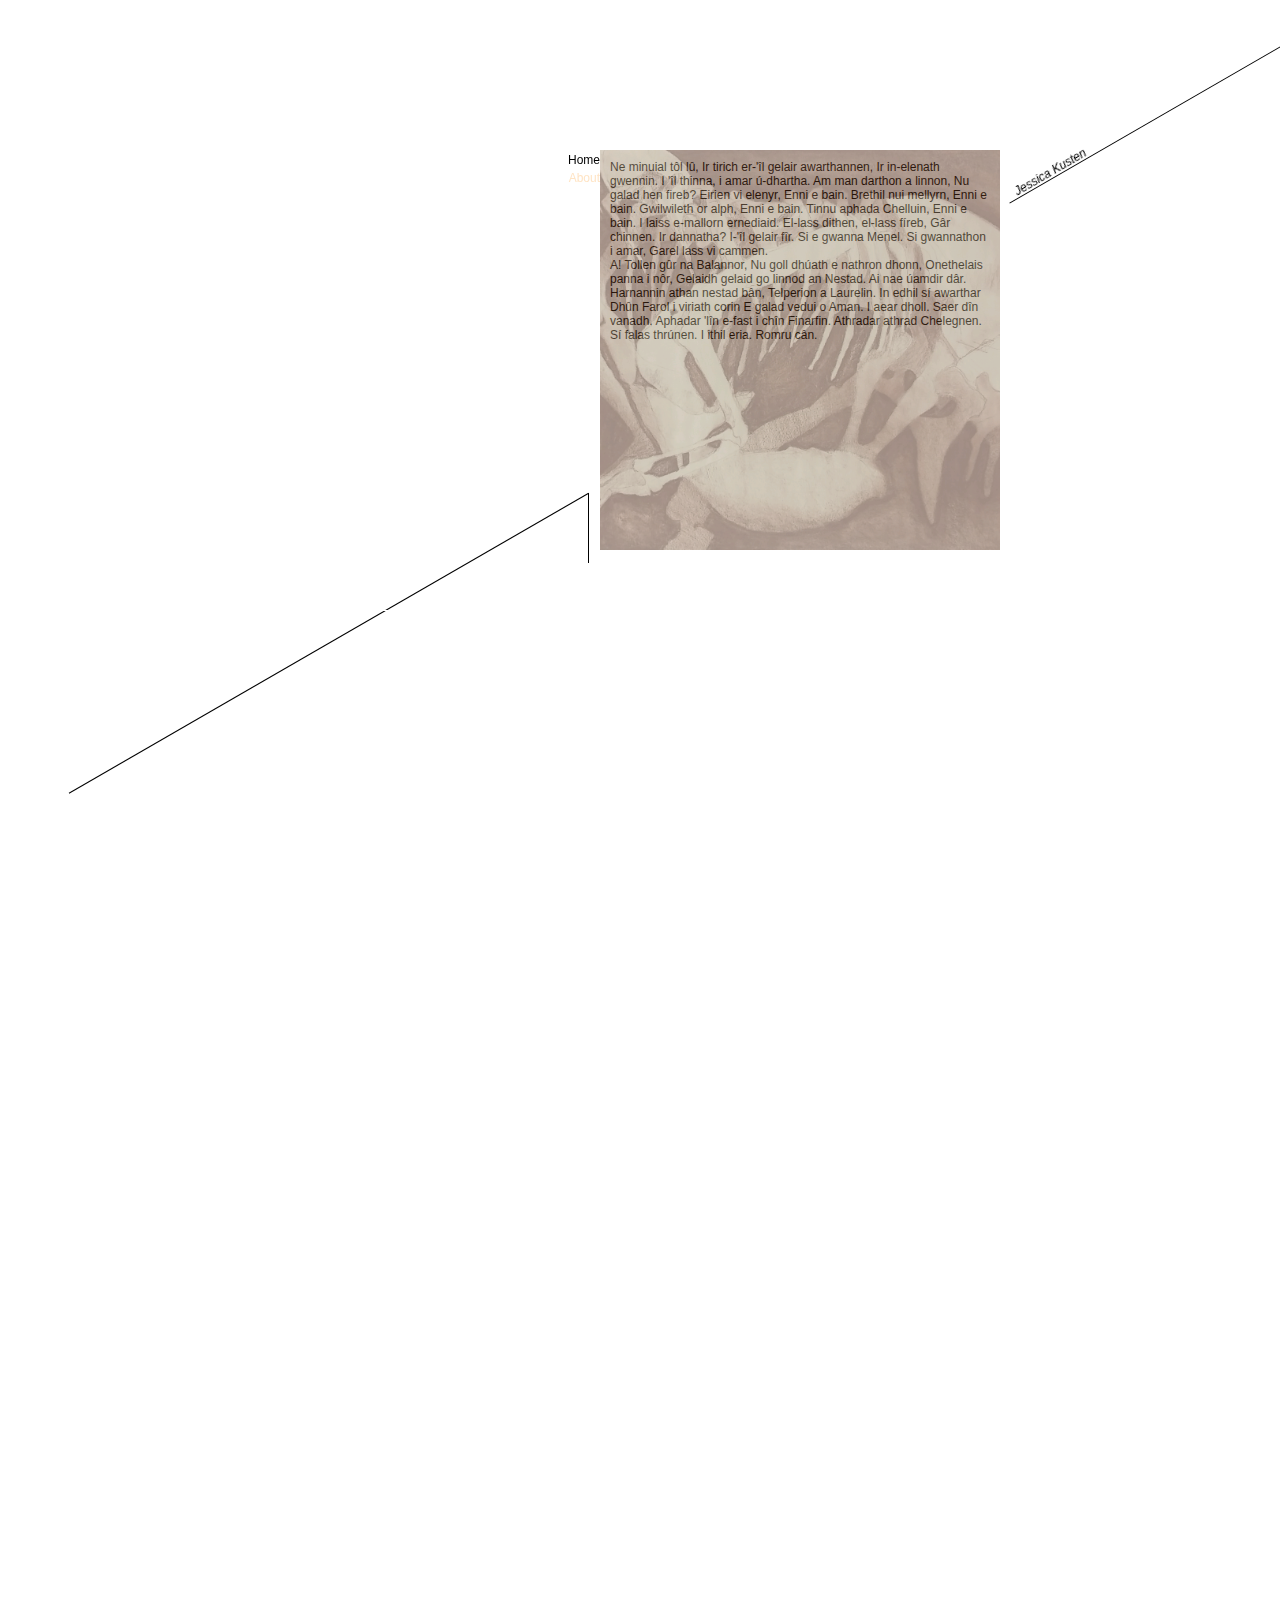
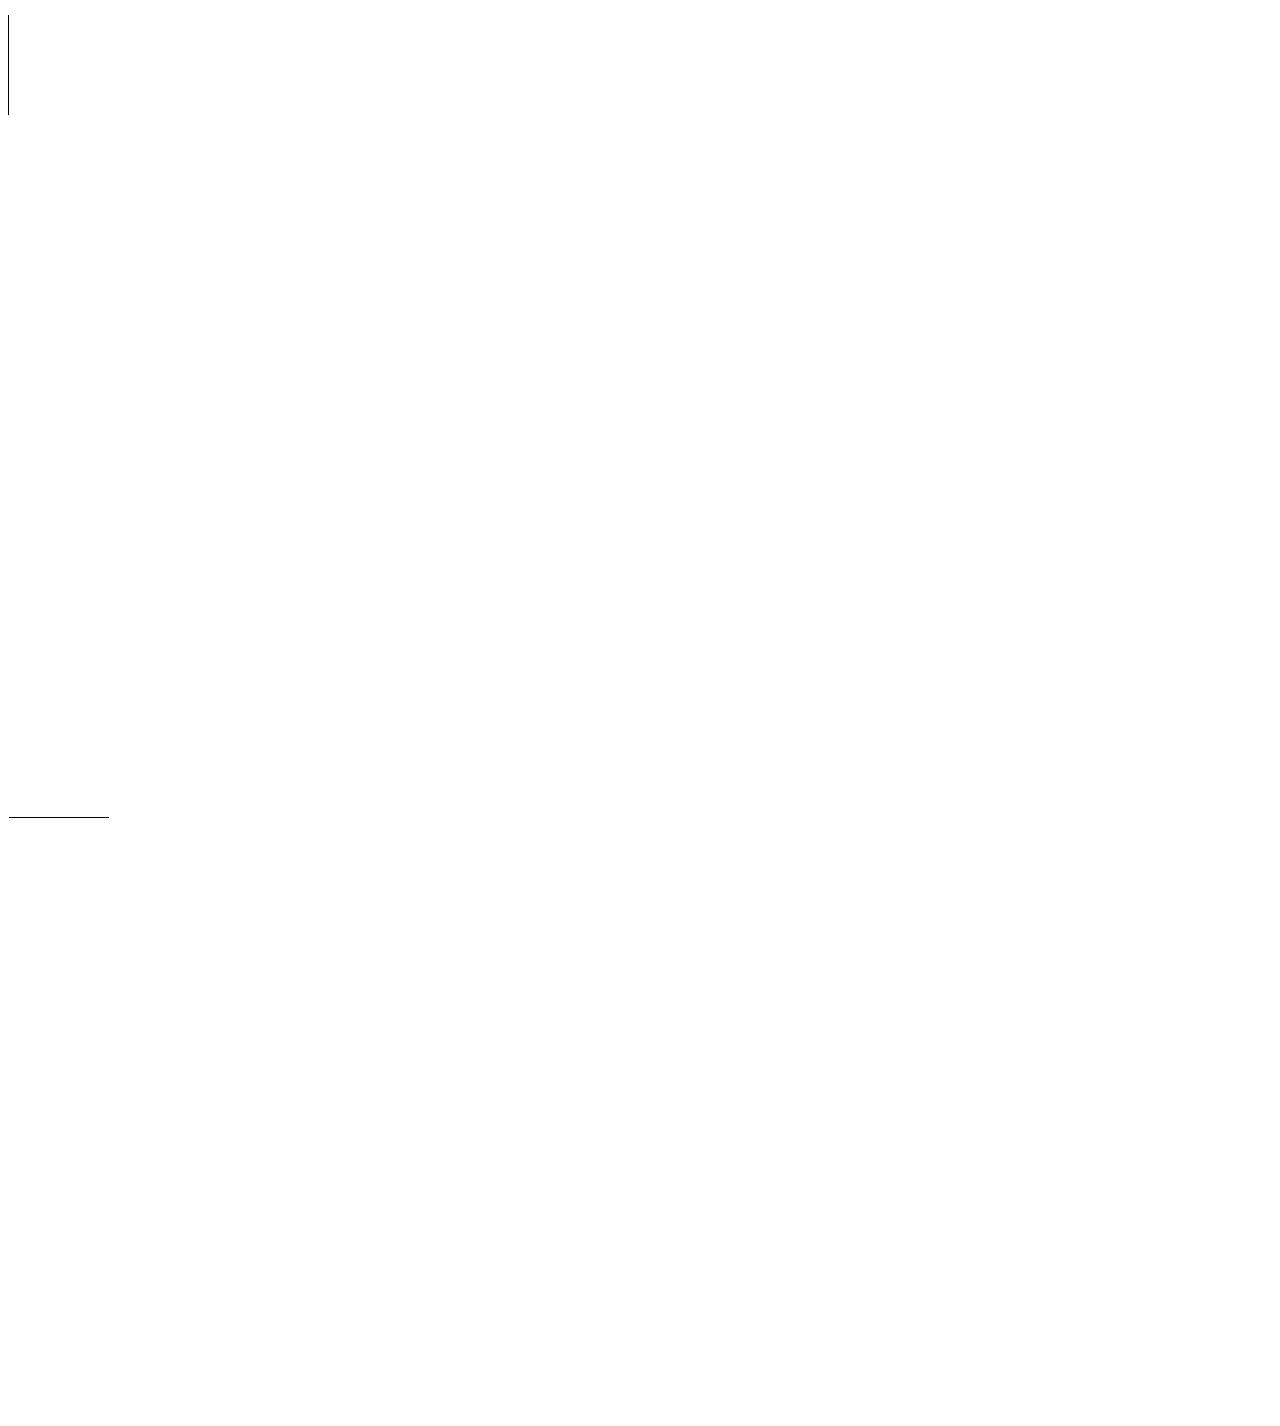
<file: about.html>
<!doctype html>
<html>

<!--css style sheet-->
<link rel="stylesheet" type="text/css" href="style.css">     
    
<head>
  <meta charset="UTF-8">
  <title>About</title>
</head>

<body>
  <div class="line1" ></div>
    <div class="line2" ></div>
    <div class="line3" ></div>
    <div class="line4" ></div>
    <div class="line5" ></div>
    
    <div class="menu" >
        <a href="index.html">Home</a>
        <br>
        <a href="about.html" style="color:bisque;">About</a>
        <br>
    </div>
    
    <text class="name" >Jessica Kusten</text>
    
    <text class="body">
    Ne minuial tôl lû, Ir tirich er-'îl gelair awarthannen, Ir in-elenath gwennin. I 'îl thinna, i amar ú-dhartha. Am man darthon a linnon, Nu galad hen fireb? Eirien vi elenyr, Enni e bain. Brethil nui mellyrn, Enni e bain. Gwilwileth or alph, Enni e bain. Tinnu aphada Chelluin, Enni e bain. I laiss e-mallorn ernediaid. El-lass dithen, el-lass fíreb, Gâr chinnen. Ir dannatha? I-'îl gelair fîr. Si e gwanna Menel. Si gwannathon i amar, Garel lass vi cammen.
        <br>
    A! Tollen gûr na Balannor, Nu goll dhúath e nathron dhonn, Onethelais panna i nôr, Gelaidh gelaid go linnod an Nestad. Ai nae úamdir dâr. Harnannin athan nestad bân, Telperion a Laurelin. In edhil sí awarthar Dhûn Farol i viriath corin E galad vedui o Aman. I aear dholl. Saer dîn vanadh. Aphadar 'lîn e-fast i chîn Finarfin. Athradar athrad Chelegnen. Sí falas thrúnen. I ithil eria. Romru cân.
    </text>
    
    <image class="dinosaur" src="dinosaur.png" style="opacity:.5;"></image>
</body>

</html>
</file>
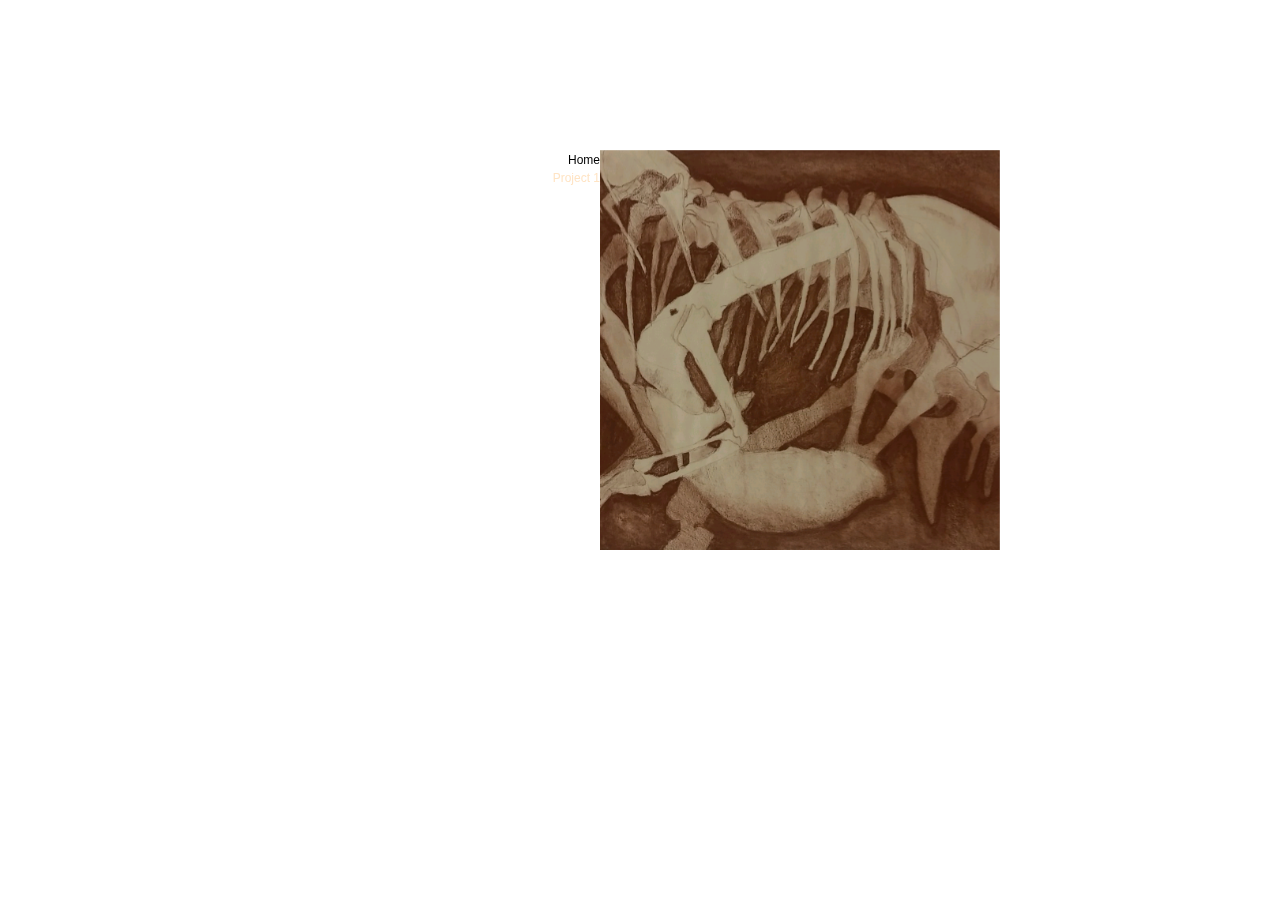
<file: portfolio/project1.html>
<!doctype html>
<html>

<!--css style sheet-->    
<link rel="stylesheet" type="text/css" href="style.css">   
    
<head>
  <meta charset="UTF-8">
  <title>Project 1</title>
</head>
    
<body>
    
   <div class="menu" >
        <a href="../index.html">Home</a>
        <br>
        <a href="project1.html" style="color:bisque;">Project 1</a>
        <br>
    </div>
    
    <image class="dinosaur" src="../dinosaur.png"></image>
    
</body>

</html>
</file>
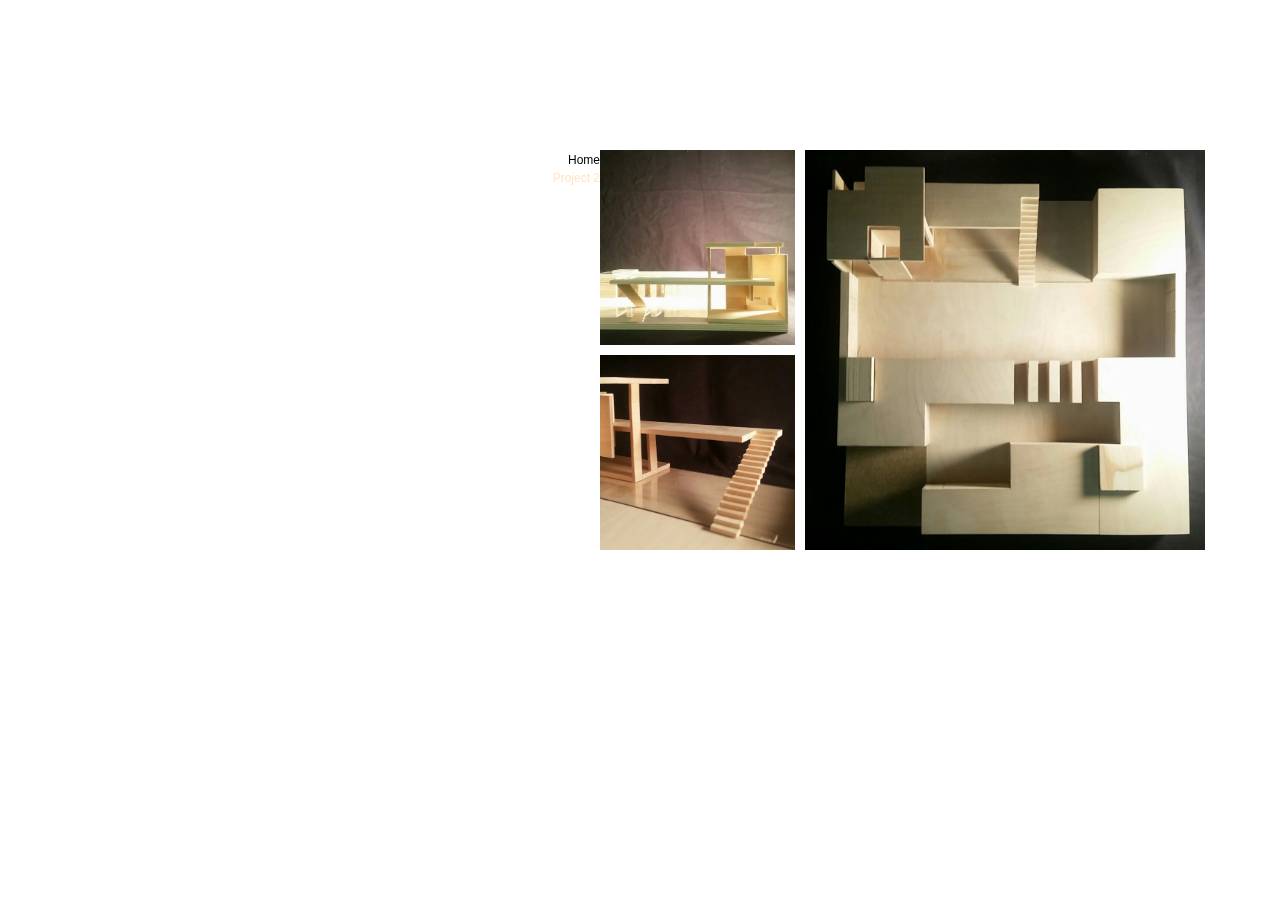
<file: portfolio/project2.html>
<!doctype html>
<html>

<!--css style sheet-->
<link rel="stylesheet" type="text/css" href="style.css">    
    
<head>
  <meta charset="UTF-8">
  <title>Project 3</title>
</head>

<body>
    
    <div class="menu">
      <a href="../index.html" class="links">Home</a>
        <br>
      <a href="project2.html" style="color:bisque;">Project 2</a>
        <br>
    </div>
    
    <image class="side" src="../side.jpg"></image>
    <image class="perspective" src="../perspective.jpg"></image>
    <image class="plan" src="../plan.jpg"></image>
    
</body>

</html>
</file>
<file: style.css>
a{color: black;
        -o-transition:.5s;
        -ms-transition:.5s;
        -moz-transition:.5s;
        -webkit-transition:.5s;
        transition:.5s;
        font-family: arial;
        font-size: 12px;
        text-decoration: none;}
    
a:hover{color:bisque;
              text-decoration: none;}
    
text.name{font-family: arial;
         font-size: 12px;
         font-style:italic;
         left: 1010px;
         top: 165px;
         position:fixed;
         transform: rotate(-30deg);}

text.body{width: 380px;
          height: 400px;
          left: 610px;
          top: 160px;
          position: absolute;
          font-family: arial;
          font-size: 12px;}

div.menu{width:200px;
         position:fixed;
         left:400px;
         top: 150px;
         text-align: right;}

div.line1{border:1px solid white;
          width:600px;
          height:600px;
          position:relative;}
div.line1:after{content:"";
                position:fixed;
                border-top:1px solid black;
                width:600px;
                transform: rotate(150deg);
                transform-origin: 225px 320px;}

div.line2{border:1px solid white;
          width:600px;
          height:600px;
          position:relative;}
div.line2:after{content:"";
                position:fixed;
                border-top:1px solid black;
                width:600px;
                transform: rotate(150deg);
                transform-origin: 855px -150px;}

div.line3{border:1px solid white;
          width:600px;
          height:600px;
          position:relative;}
div.line3:after{content:"";
                position:fixed;
                border-top:1px solid black;
                width:70px;
                transform: rotate(90deg);
                transform-origin: 650px -70px;}

div.line4{border:1px solid white;
          width:600px;
          height:600px;
          position:relative;}
div.line4:after{content:"";
                position:fixed;
                border-top:1px solid black;
                width:100px;
                transform: rotate(90deg);
                transform-origin: 100px -100px;}

div.line5{border:1px solid white;
          width:600px;
          height:600px;
          position:relative;}
div.line5:after{content:"";
                position:fixed;
                border-top:1px solid black;
                width:100px;
                transform-origin: 200px -200px;}

img.dinosaur{width:400px;
               height:400px;
               left: 600px;
               top: 150px;
               position:absolute;
               z-index: 1;
               transform: rotate(270deg);}

img.side{width:400px;
           height:400px;
           left: 600px;
           top: 150px;
           position:absolute;
           z-index: 0;}

img.perspective{width:400px;
                  height:400px;
                  left: 600px;
                  top: 150px;
                  position:absolute;
                  z-index: -1;}

html{background-color: white;}
</file>
<file: portfolio/style.css>
a{color: black;
        -o-transition:.5s;
        -ms-transition:.5s;
        -moz-transition:.5s;
        -webkit-transition:.5s;
        transition:.5s;
        font-family: arial;
        font-size: 12px;
        text-decoration: none;}
    
a:hover{color:bisque;
              text-decoration: none;}
    
text.name{font-family: arial;
         font-size: 12px;
         font-style:italic;
         left: 1010px;
         top: 165px;
         position:fixed;
         transform: rotate(-30deg);}

text.body{width: 380px;
          height: 400px;
          left: 610px;
          top: 160px;
          position: absolute;
          font-family: arial;
          font-size: 12px;}

div.menu{width:200px;
         position:fixed;
         left:400px;
         top: 150px;
         text-align: right;}

div.line1{border:1px solid white;
          width:600px;
          height:600px;
          position:relative;}
div.line1:after{content:"";
                position:fixed;
                border-top:1px solid black;
                width:600px;
                transform: rotate(150deg);
                transform-origin: 225px 320px;}

div.line2{border:1px solid white;
          width:600px;
          height:600px;
          position:relative;}
div.line2:after{content:"";
                position:fixed;
                border-top:1px solid black;
                width:600px;
                transform: rotate(150deg);
                transform-origin: 855px -150px;}

div.line3{border:1px solid white;
          width:600px;
          height:600px;
          position:relative;}
div.line3:after{content:"";
                position:fixed;
                border-top:1px solid black;
                width:70px;
                transform: rotate(90deg);
                transform-origin: 650px -70px;}

div.line4{border:1px solid white;
          width:600px;
          height:600px;
          position:relative;}
div.line4:after{content:"";
                position:fixed;
                border-top:1px solid black;
                width:100px;
                transform: rotate(90deg);
                transform-origin: 100px -100px;}

div.line5{border:1px solid white;
          width:600px;
          height:600px;
          position:relative;}
div.line5:after{content:"";
                position:fixed;
                border-top:1px solid black;
                width:100px;
                transform-origin: 200px -200px;}

img.dinosaur{width:400px;
               height:400px;
               left: 600px;
               top: 150px;
               position:absolute;
               z-index: 1;
               transform: rotate(270deg);}

img.side{width:195px;
           height:195px;
           left: 600px;
           top: 150px;
           position:absolute;
           z-index: 0;}

img.perspective{width:195px;
                  height:195px;
                  left: 600px;
                  top: 355px;
                  position:absolute;
                  z-index: -1;}

img.plan{width:400px;
         height:400px;
         left: 805px;
         top: 150px;
         position:absolute;
         z-index: -1;}

html{background-color: white;}
</file>
